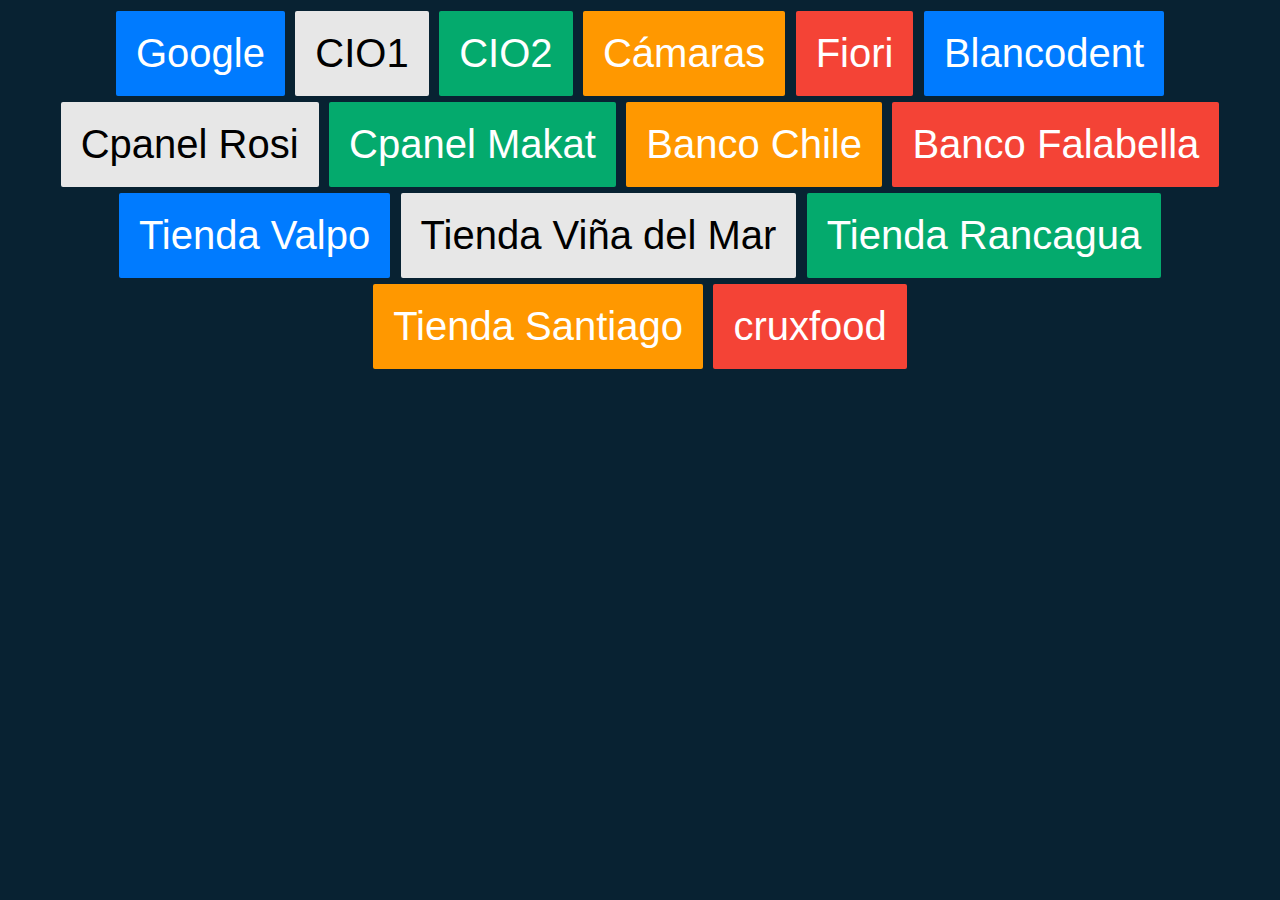
<file: index.html>
<!DOCTYPE html>
<html>
<style>
body {
  background: #082232;
	font-family: Plus Jakarta Sans, sans-serif;
	text-align: center;
}
div {
	margin: 1px;
	display: inline-block;
	vertical-align: top;
}
html {
    color: #fff;
}
::-webkit-scrollbar { display: none; }
.btn {
  border: none; 
  color: white; 
  padding: 20px 20px; 
  cursor: pointer; 
  border-radius: 2px; 
  display: inline-flex;
  font-size: 40px;
  margin: 3px;
}
.primary {background-color: #007bff;} 
.primary:hover {background: #0b7dda;}
.secondary {background-color: #e7e7e7; color: black;} 
.secondary:hover {background: #ddd;}
.success {background-color: #04AA6D;} 
.success:hover {background-color: #46a049;}
.warning {background-color: #ff9800;} 
.warning:hover {background: #e68a00;}
.danger {background-color: #f44336;} 
.danger:hover {background: #da190b;}
</style>
<head>
<title>Accesos Rápidos</title>
</head>
<body>
<a href="https://www.google.cl"><button class="btn primary">Google</button></a>
<a href="https://sergio2404.github.io/camarascio/index.html"><button class="btn secondary">CIO1</button></a>
<a href="https://sergio2404.github.io/camarascio/index2.html"><button class="btn success">CIO2</button></a>
<a href="https://sergio2404.github.io/camaras"><button class="btn warning">Cámaras</button></a>
<a href="https://fiori.esval.cl"><button class="btn danger">Fiori</button></a>
<a href="https://www.Blancodent.cl"><button class="btn primary">Blancodent</button></a>
<a href="https://rosiltda.cl/cpanel"><button class="btn secondary">Cpanel Rosi</button></a>
<a href="https://makat.cl/cpanel"><button class="btn success">Cpanel Makat</button></a>
<a href="https://login.portales.bancochile.cl/login"><button class="btn warning">Banco Chile</button></a>
<a href="https://www.bancofalabella.cl/"><button class="btn danger">Banco Falabella</button></a>
<a href="https://tiendavalpo.blancodent.cl/wp-login.php"><button class="btn primary">Tienda Valpo</button></a>
<a href="https://tiendavina.blancodent.cl/wp-login.php"><button class="btn secondary">Tienda Viña del Mar</button></a>
<a href="https://tiendarancagua.blancodent.cl/wp-login.php"><button class="btn success">Tienda Rancagua</button></a>
<a href="https://www.blancodent.cl/blanco/wp-login.php"><button class="btn warning">Tienda Santiago</button></a>
<a href="https://www.cruxfood.cl/"><button class="btn danger">cruxfood</button></a>
</body>
</html>
</file>
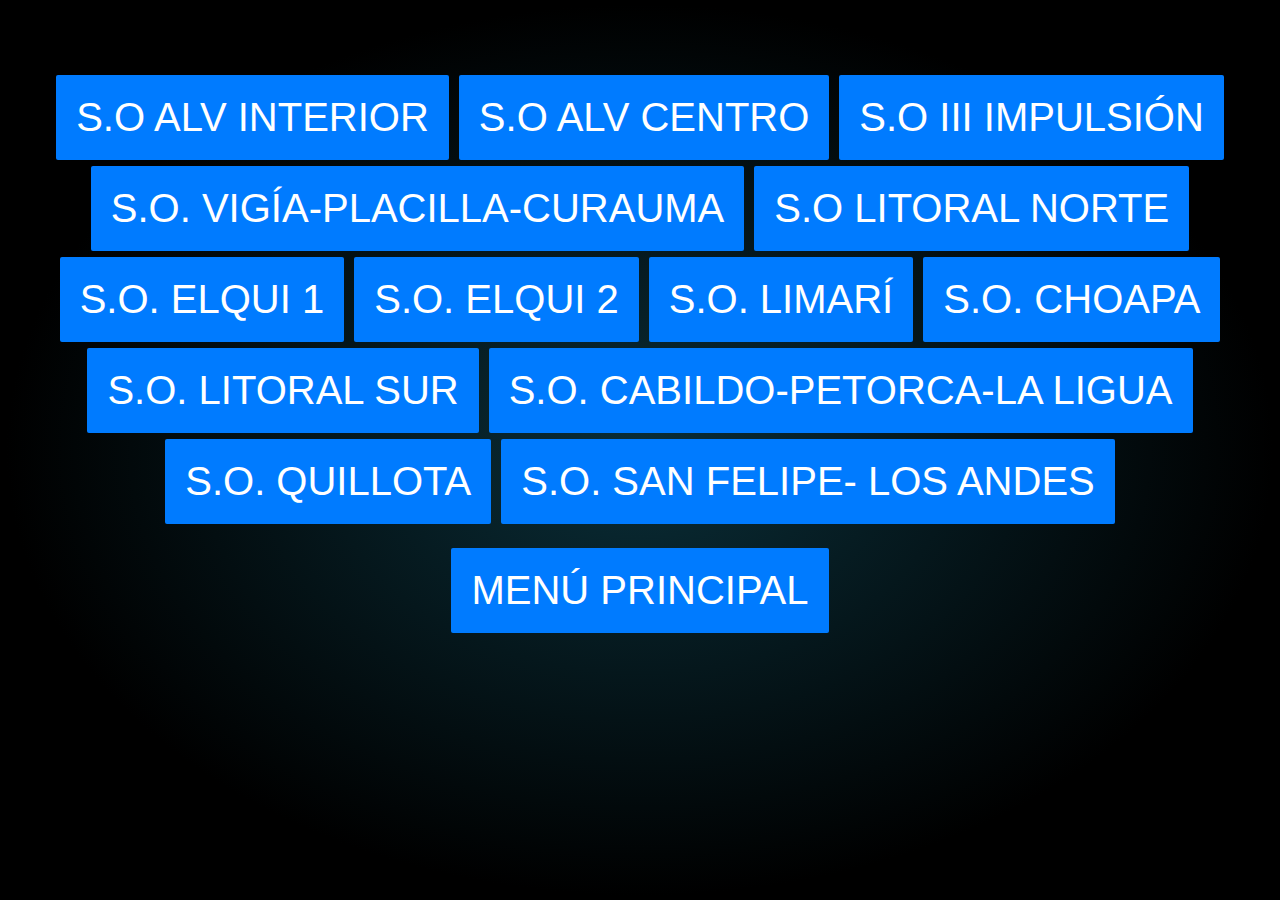
<file: Accesos.html>
<!DOCTYPE html>
<html>
<link rel="icon" type="image/png" href="codigo.png">
<head>
  <meta charset="UTF-8">
    <meta http-equiv="X-UA-Compatible" content="IE=edge">
    <meta name="viewport" content="width=device-width, initial-scale=1.0">
	<meta name="theme-color" content="#0f3854">
    <title>Accesos Rápidos Smartscada</title>
    <link rel="stylesheet" href="style.css">
    <link rel="preconnect" href="https://fonts.googleapis.com">
    <link rel="preconnect" href="https://fonts.gstatic.com" crossorigin>
    <link href="https://fonts.googleapis.com/css2?family=Share+Tech+Mono&display=swap" rel="stylesheet">
</head>
<body>
  <br>
  <br>
  <br>
  <br>
  
<a href="https://smartscada.esval.cl/Scada/ControlPanel/?scadaid=423"><button class="btn primary">S.O ALV INTERIOR</button></a>
<a href="https://smartscada.esval.cl/Scada/ControlPanel/?scadaid=425"><button class="btn primary">S.O ALV CENTRO</button></a>
<a href="https://smartscada.esval.cl/Scada/ControlPanel/?scadaid=427"><button class="btn primary">S.O III IMPULSIÓN</button></a>
<a href="https://smartscada.esval.cl/Scada/ControlPanel/?scadaid=429"><button class="btn primary">S.O. VIGÍA-PLACILLA-CURAUMA</button></a>
<a href="https://smartscada.esval.cl/Scada/ControlPanel/?scadaid=431"><button class="btn primary">S.O LITORAL NORTE</button></a>
<a href="https://smartscada.esval.cl/Scada/ControlPanel/?scadaid=341"><button class="btn primary">S.O. ELQUI 1</button></a>
<a href="https://smartscada.esval.cl/Scada/ControlPanel/?scadaid=345"><button class="btn primary">S.O. ELQUI 2</button></a>
<a href="https://smartscada.esval.cl/Scada/ControlPanel/?scadaid=346&synopticid=24131"><button class="btn primary">S.O. LIMARÍ</button></a>
<a href="https://smartscada.esval.cl/Scada/ControlPanel/?scadaid=340"><button class="btn primary">S.O. CHOAPA</button></a>
<a href="https://smartscada.esval.cl/Scada/ControlPanel/?scadaid=439"><button class="btn primary">S.O. LITORAL SUR</button></a>
<a href="https://smartscada.esval.cl/Scada/ControlPanel/?scadaid=437"><button class="btn primary">S.O. CABILDO-PETORCA-LA LIGUA</button></a>
<a href="https://smartscada.esval.cl/Scada/ControlPanel/?scadaid=435"><button class="btn primary">S.O. QUILLOTA</button></a>
<a href="https://smartscada.esval.cl/Scada/ControlPanel/?scadaid=433"><button class="btn primary">S.O. SAN FELIPE- LOS ANDES</button></a>
<br>
<br>
<a href="https://smartscada.esval.cl/Scada/ControlPanel/?scadaid=480"><button class="btn primary">MENÚ PRINCIPAL</button></a>
<br>
<br>
<br>
<br>
<div class="reloj">
        <p class="fecha"></p>
        <p class="tiempo"></p>
    </div>	
	 <script src="script.js"></script>
</body>
</html>
</file>
<file: style.css>
* {
    padding: 0;
    margin: 0;
    box-sizing: border-box;
}
body {
    width: 100%;
    height: 100vh;
    background: #0f3854;
    background: radial-gradient(ellipse at center, #0a2e38 0%, #000000 70%);
    background-size: 100%;
	text-align: center;
}
p{
    margin: 0;
    padding: 0;
}
.reloj{
    font-family: 'Share Tech Mono', monospace;
    color: #ffffff;
    text-align: center;
    position: absolute;
    left: 50%;
    top: 50%;
    transform: translate(-50%,-50%);
    text-shadow: 0 0 20px rgba(10,175, 230,1), 0 0 20px rgba(10,175, 230,0) ;
}
.tiempo{
    letter-spacing: 0.05em;
    font-size: 80px;
    padding: 5px 0;
}
.fecha{
    letter-spacing: 0.1em;
    font-size: 24px;
}

html {
    color: #fff;
}
::-webkit-scrollbar { display: none; }
.btn {
  border: none; 
  color: white; 
  padding: 20px 20px; 
  cursor: pointer; 
  border-radius: 2px; 
  display: inline-flex;
  font-size: 40px;
  margin: 3px;
}
.primary {background-color: #007bff;} 
.primary:hover {background: #0b7dda;}
.secondary {background-color: #e7e7e7; color: black;} 
.secondary:hover {background: #ddd;}
.success {background-color: #04AA6D;} 
.success:hover {background-color: #46a049;}
.warning {background-color: #ff9800;} 
.warning:hover {background: #e68a00;}
.danger {background-color: #f44336;} 
.danger:hover {background: #da190b;}
</file>
